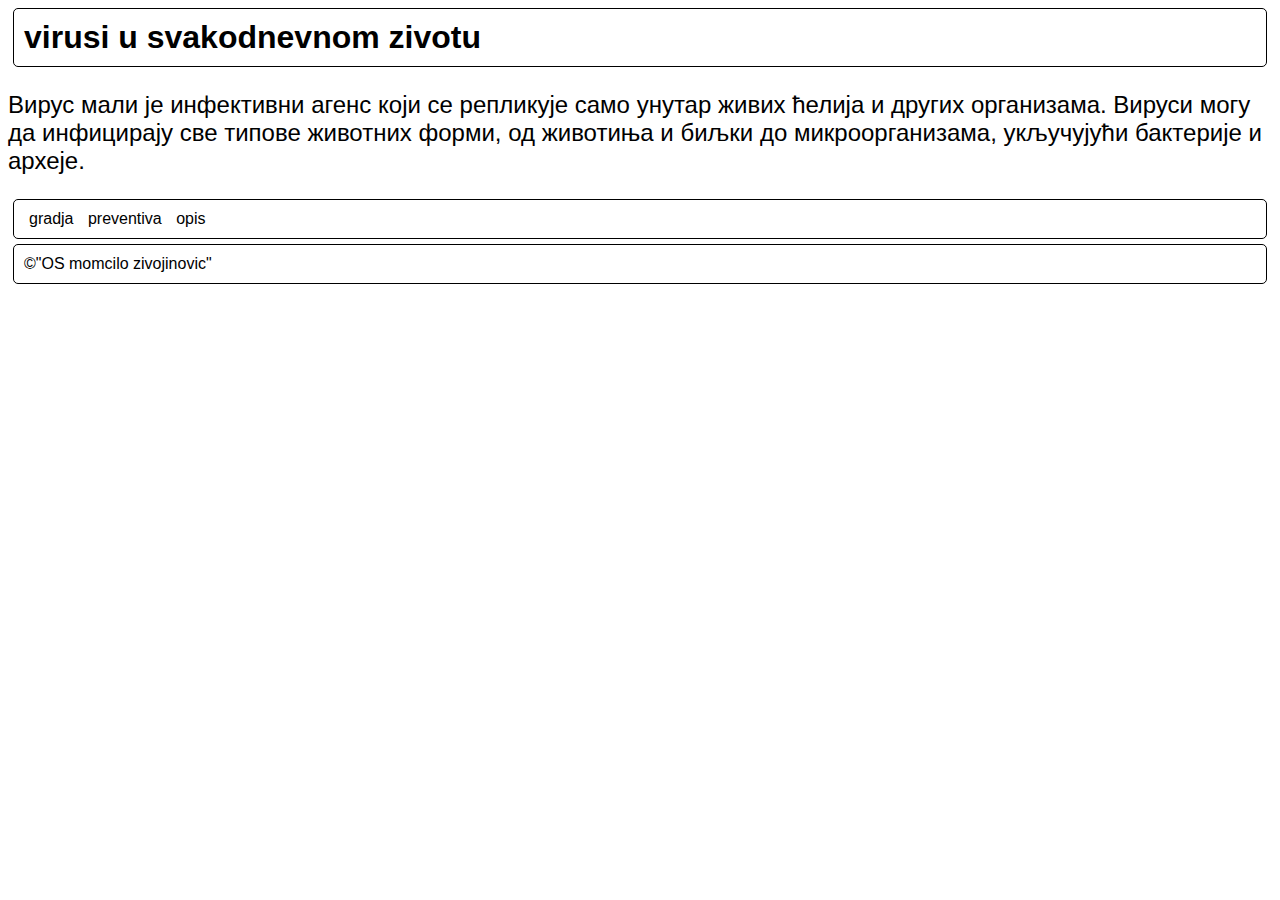
<file: index.html>
<!DOCTYPE html>
<html lang="en">
<head>
    <meta charset="UTF-8">
    <meta name="viewport" content="width=device-width, initial-scale=1.0">
    <link rel="stylesheet" href="style.css">
    <title>Document</title>
</head>
<body>
   <h1>virusi u svakodnevnom zivotu</h1>

   <p>Вирус мали je инфективни агенс који се репликује само унутар живих ћелија и других организама. Вируси могу да инфицирају све типове животних форми, од животиња и биљки до микроорганизама, укључујући бактерије и археје.</p>



<div><a href="gradja.html">gradja</a>    <a href="preventiva.html">preventiva</a>    <a href="opis.html">opis</a></div>

<footer>&copy;"OS momcilo zivojinovic"</footer>


</body>
</html>
</file>
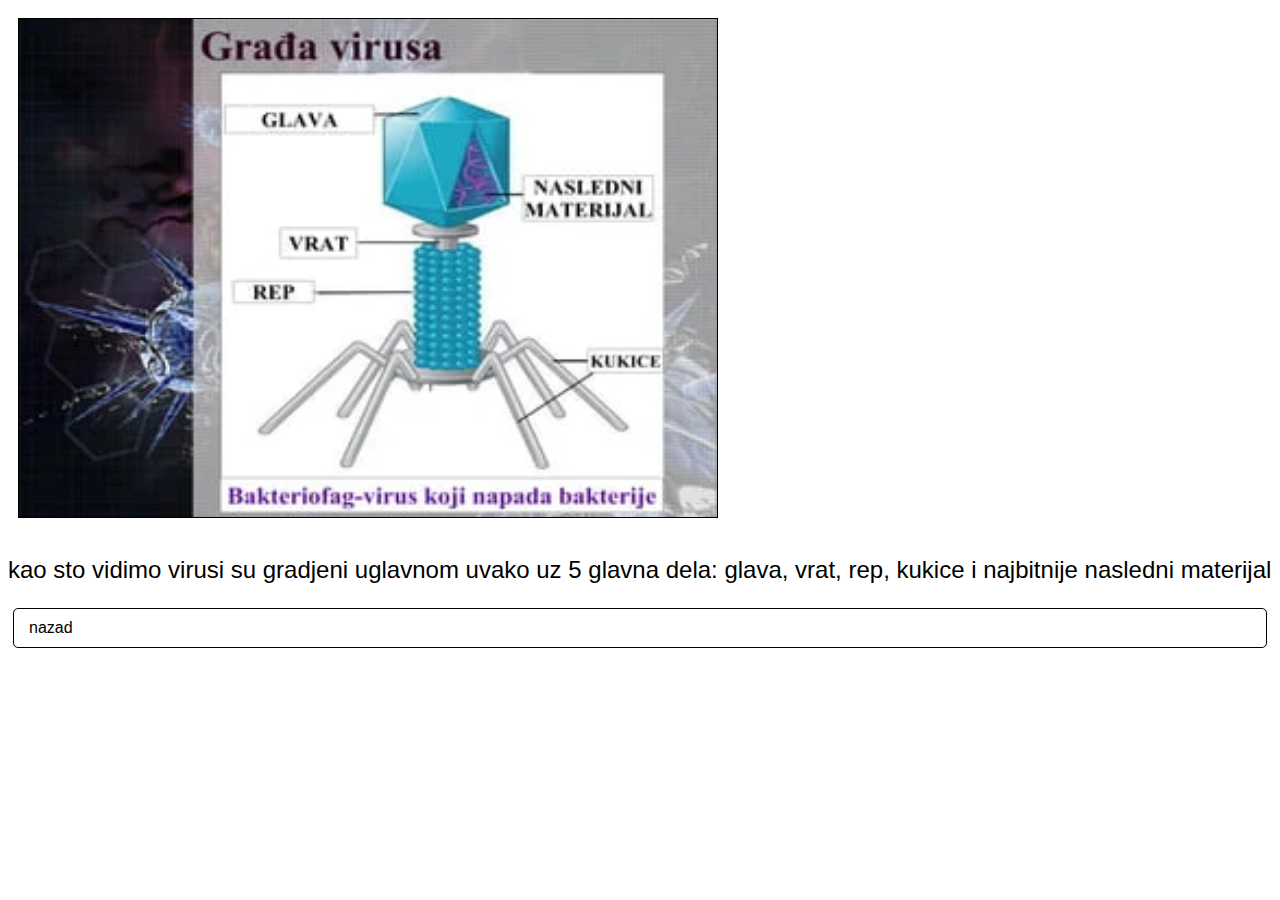
<file: gradja.html>
<!DOCTYPE html>
<html lang="en">
<head>
    <meta charset="UTF-8">
    <meta name="viewport" content="width=device-width, initial-scale=1.0">
    <link rel="stylesheet" href="style.css">

    <title>gradja</title>
</head>
<body>
    <img class="prva" src="virusi 2.webp" alt="los internet">

    <p>kao sto vidimo virusi su gradjeni uglavnom uvako uz 5 glavna dela: glava, vrat, rep, kukice i najbitnije nasledni materijal
    </p>

    <footer><a href="index.html">nazad</a></footer>
</body>
</html>
</file>
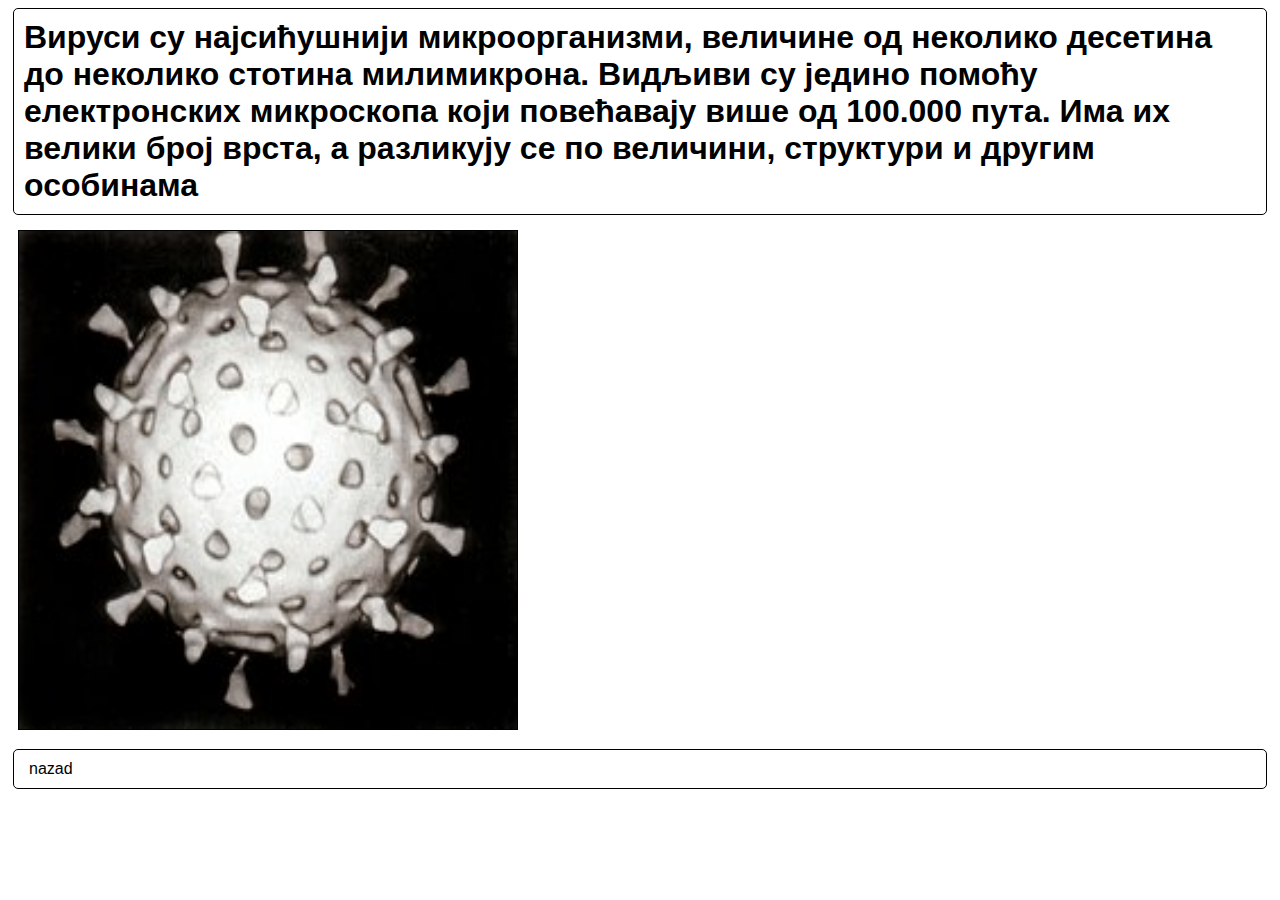
<file: opis.html>
<!DOCTYPE html>
<html lang="en">
<head>
    <meta charset="UTF-8">
    <meta name="viewport" content="width=device-width, initial-scale=1.0">
    <link rel="stylesheet" href="style.css">
    <title>opis</title>
</head>
<body>
    
    <h1>Вируси су најсићушнији микроорганизми, величине од неколико десетина до неколико стотина милимикрона. Видљиви су једино помоћу електронских микроскопа који повећавају више од 100.000 пута. Има их велики број врста, а разликују се по величини, структури и другим особинама</h1>

    <img src="Rotavirus_Reconstruction.jpg" alt="los internet">

    <footer><a href="index.html">nazad</a></footer>
</body>
</html>
</file>
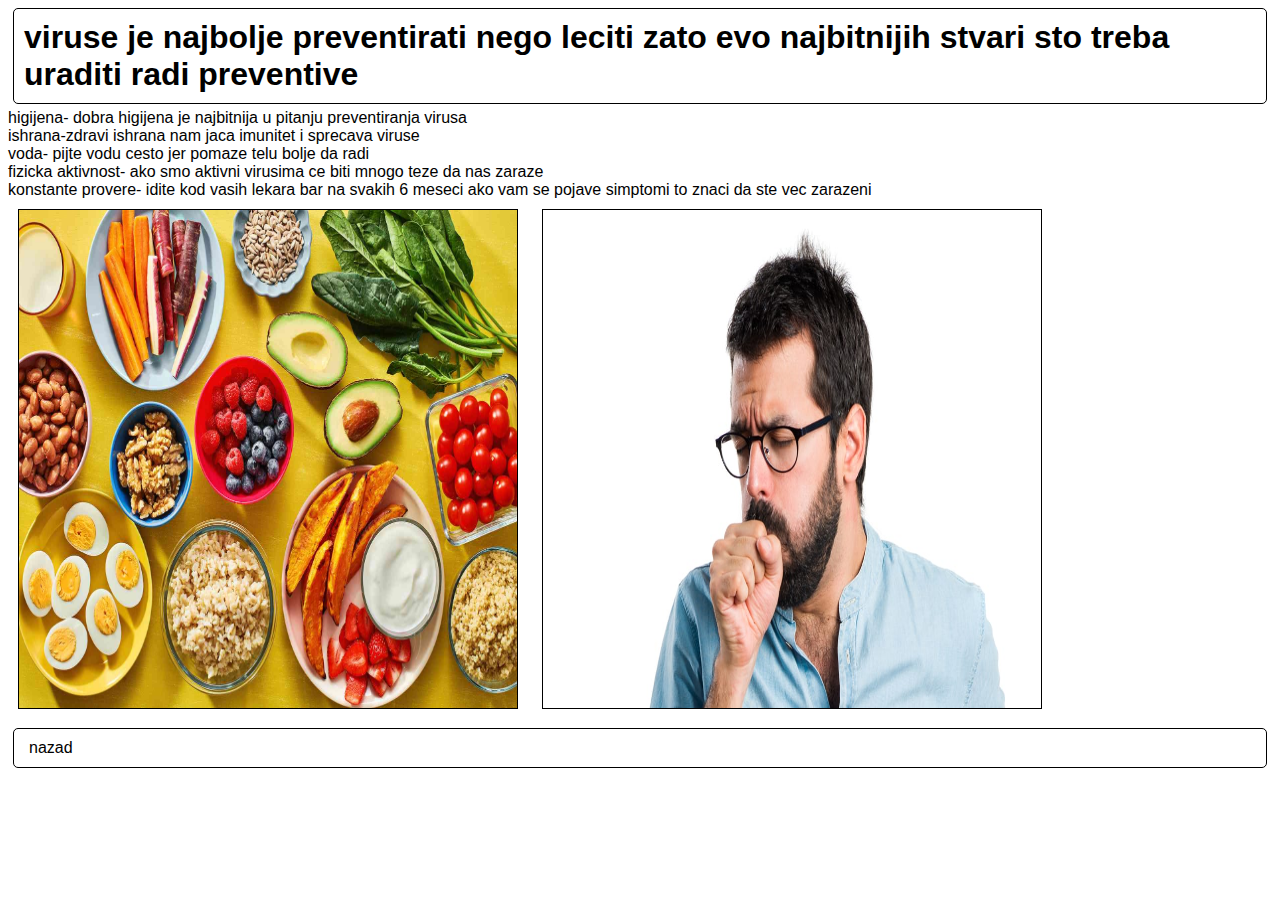
<file: preventiva.html>
<!DOCTYPE html>
<html lang="en">
<head>
    <meta charset="UTF-8">
    <meta name="viewport" content="width=device-width, initial-scale=1.0">
    <link rel="stylesheet" href="style.css">
    <title>preventiva</title>
</head>
<body>
    <h1>viruse je najbolje preventirati nego leciti zato evo najbitnijih stvari sto treba uraditi radi preventive</h1>
<table>
<li>higijena- dobra higijena je najbitnija u pitanju preventiranja virusa</li>
<li>ishrana-zdravi ishrana nam jaca imunitet i sprecava viruse</li>
<li>voda- pijte vodu cesto jer pomaze telu bolje da radi</li>
<li>fizicka aktivnost- ako smo aktivni virusima ce biti mnogo teze da nas zaraze</li>
<li>konstante provere- idite kod vasih lekara bar na svakih 6 meseci ako vam se pojave simptomi to znaci da ste vec zarazeni</li>


</table>
<img src="article_291139_the-top-10-healthiest-foods-for-kids_-02-4b745e57928c4786a61b47d8ba920058.jpg" alt="los net">                             <img src="man-coughing-on-hand.jpg" alt="los net">

<footer><a href="index.html">nazad</a></footer>
</body>
</html>
</file>
<file: style.css>
*{
    font-family: 'Trebuchet MS', 'Lucida Sans Unicode', 'Lucida Grande', 'Lucida Sans', Arial, sans-serif;
    box-sizing: border-box;
}

h1{
    color: black;
    padding: 10px;
    margin: 5px;
    border: 1px solid black;
    border-radius: 5px;
}

a{
    color: black;
    text-decoration: none;
    margin: 5px;

}

div{
    border: 1px solid black;
    border-radius: 5px;
    padding: 10px;
    margin: 5px;

}

p{
    font-size: 1.5rem;
}

footer{
    border: 1px solid black;
    border-radius: 5px;
    padding: 10px;
    margin: 5px;
}

img{
    height: 500px;
    width: 500px;
    
    flex-direction: column-reverse;
    align-items: center;
    margin: 10px;
    border: 1px solid black;
    justify-content: center;
}


.prva{
    width: 700px;
    
   
}
</file>
